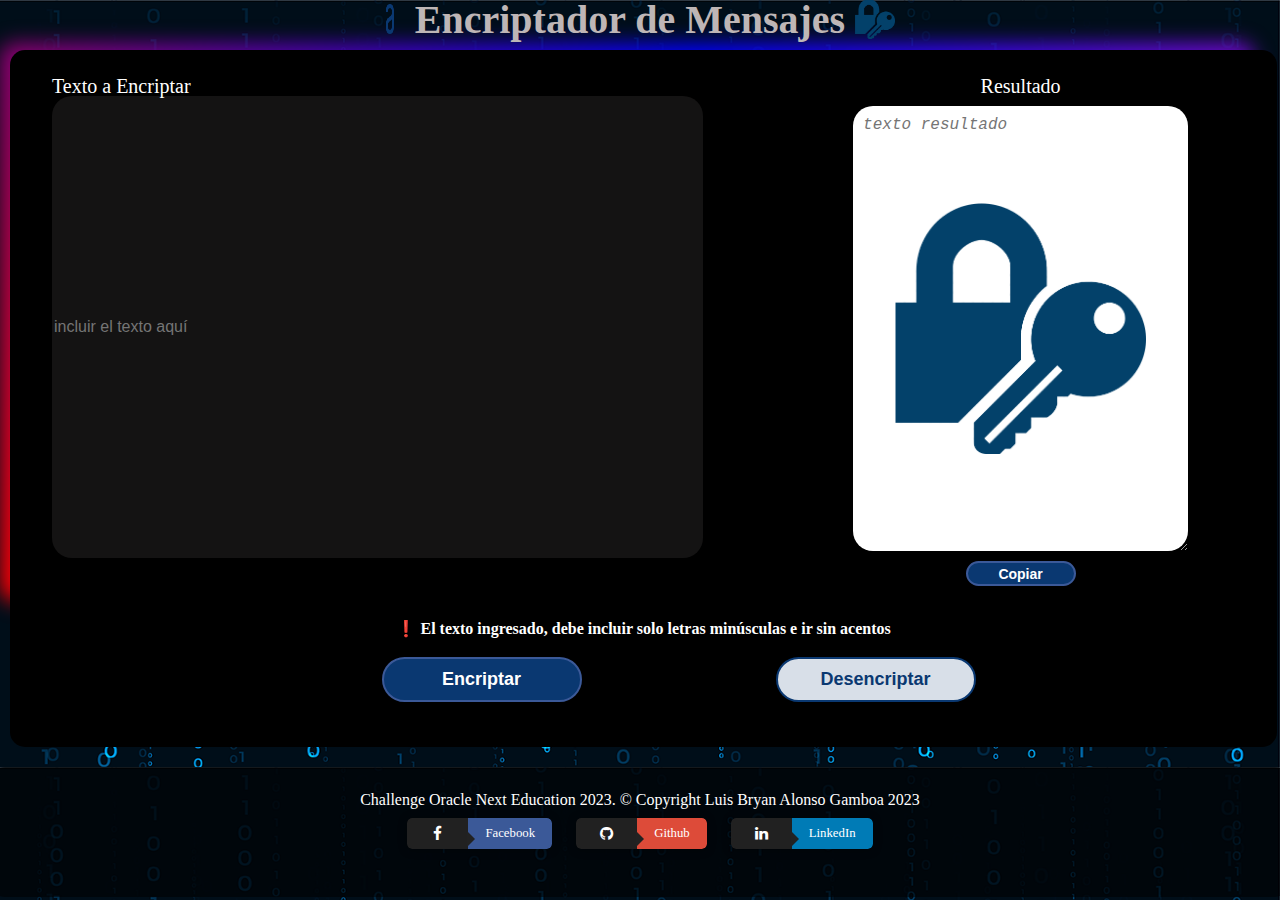
<file: index.html>
<!DOCTYPE html>
<html lang="en">
<head>
    <meta charset="UTF-8" />
    <meta http-equiv="X-UA-Compatible" content="IE=edge" />
    <meta name="viewport" content="width=device-width, initial-scale=1.0" />
    <link rel="icon" href="./images/favicon_package_v0.16/favicon.ico" type="image/x-icon" />
    <link rel="stylesheet" href="./style.css" />
    <link rel="stylesheet" href="./reset.css" />
    <link rel="stylesheet" href="/font-awesome-4.7.0/css/font-awesome.min.css">
    <title> Challenge Encriptador</title>
    <link rel="icon" type="image/x-icon" href="./images/Logo.png" alt="logo de Alura Latam">
</head>

<body>

  <script src="./script.js"></script>
  
  <header>
   <h3 class="principal-title" ><img src="./images/Logo.png" class="logo2" alt="Logo de Alura">Encriptador de Mensajes <img src=./images/candado.png class="candado" alt="candado"</h3>
   
  </header>
  
  <main>

   <section class="encriptado">
    <div class="encriptacion">
     <div class="box-container">
      <div class="box-left">
       <label class="input-title" for="texto">Texto a Encriptar</label>
       <input type="text" name="texto" id="inputText" placeholder="incluir el texto aquí " cols= "70" rows= "30" class="inputText" required ></textarea>
      </div>
      <div class="box-right">
       <label class="result-title" for="textoEncriptado">Resultado</label>
        <div class="texto">
           <textarea
            name="textoEncriptado"
            id="outputText"
            placeholder="texto resultado "
            cols="30"
            rows="10"
            class="outputText"
            readonly
           ></textarea>
        </div>
       <button id="btn-copy" class="btnCopiar button" onclick="copyToClipboard()">Copiar</button>
      </div>
    </div>
    <div class="botones">
       <p class="minusculas"> &#10071 El texto ingresado, debe incluir solo letras minúsculas e ir sin acentos</p>
       <button id="encrypt" class="boton-codificar button" onclick="encrypt()">Encriptar</button>
       <button id="decrypt" class="boton-desencriptar button" onclick="decrypt()">Desencriptar</button>
    </div>
   </main>  
</body>
<footer>
 <section class= "social-container">
  <div id="social-platforms">
   <h1>Challenge Oracle Next Education 2023.    &copy Copyright Luis Bryan Alonso Gamboa 2023</h1>
   <a class="btn btn-icon btn-facebook" href="https://www.facebook.com/luis.b.alonso.9"><i class="fa fa-facebook" aria-hidden="true"></i><span>Facebook</span></a>
   <a class="btn btn-icon btn-github" href="https://github.com/balonsodev"><i class="fa fa-github" aria-hidden="true"></i><span>Github</span></a>
   <a class="btn btn-icon btn-linkedin" href="https://www.linkedin.com/in/luis-bryan-alonso/"><i class="fa fa-linkedin" aria-hidden="true"></i><span>LinkedIn</span></a>
  </div>  
     
 </section>
</footer>
</html>
</file>
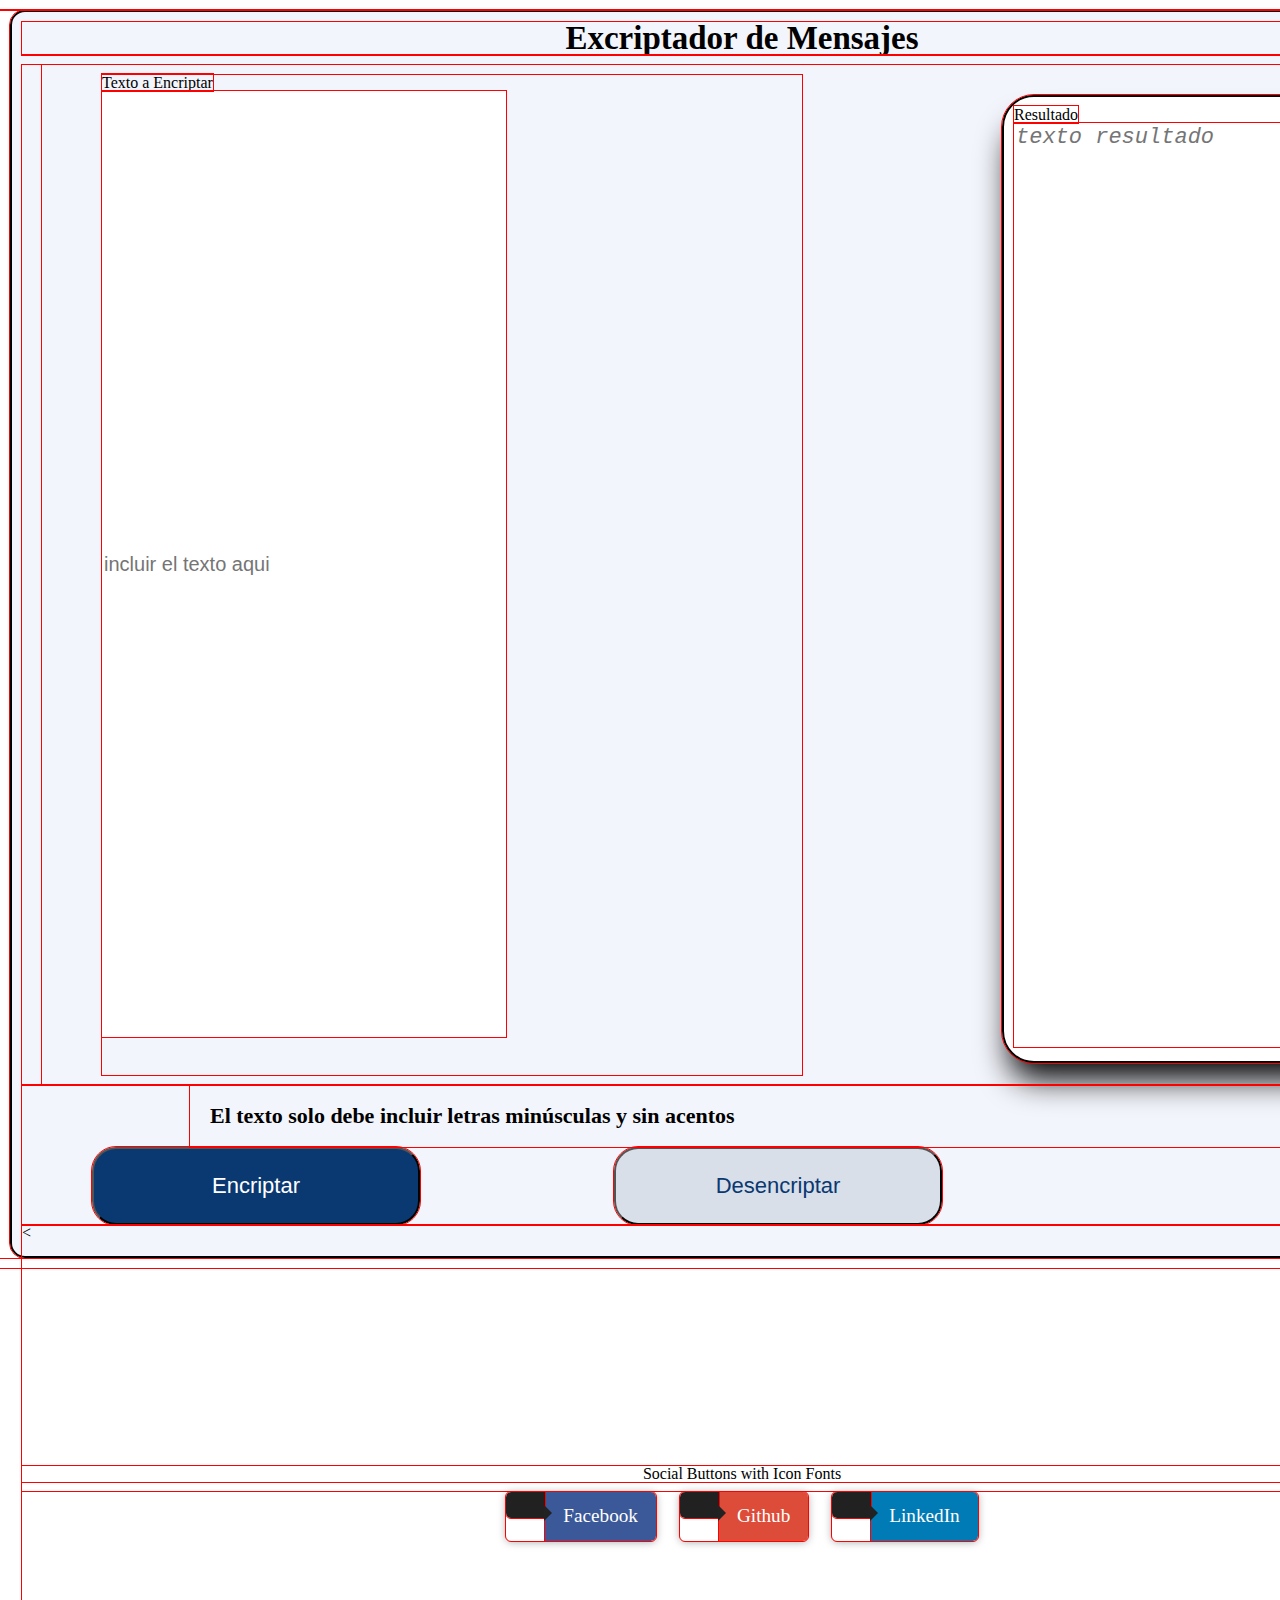
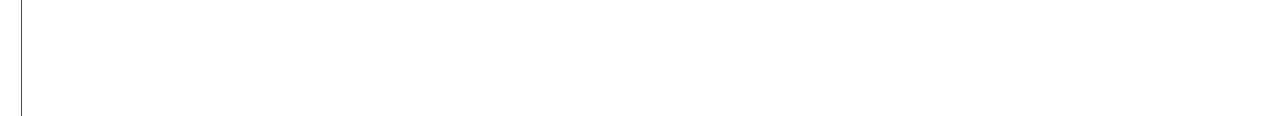
<file: Decrypter Challenge/index.html>
<!DOCTYPE html>
<html lang="en">
  <head>
    <meta charset="UTF-8" />
    <meta http-equiv="X-UA-Compatible" content="IE=edge" />
    <meta name="viewport" content="width=device-width, initial-scale=1.0" />
    <link rel="icon" href="/Decrypter Challenge/images/Logo.png" type="image/x-icon" />
    
    
    
    <link rel="stylesheet" href="./style.css" />
    <link rel="stylesheet" href="./reset.css" />
    
    <link rel="preconnect" href="https://fonts.googleapis.com">
    <link rel="preconnect" href="https://fonts.gstatic.com" crossorigin>
    <link href="https://fonts.googleapis.com/css2?family=Montserrat:wght@300&display=swap" rel="stylesheet">
    
    <title>Challenge Encriptador</title>
    
  </head>
  <body>
    <script src="./script.js"></script>
    
    <!-- Background -->
    <!-- Background End-->
    <header>
      
    </header>
    <section class="encriptado">

      <h3 class="titulo-principal">Excriptador de Mensajes</h3>
      
      <form></form>
      <div class="encriptacion">
        <div class="encriptador-lista">
          <div class="left">
            <label for="texto">Texto a Encriptar</label>
            <input
            type="text"  
            name="texto"
            id="inputText"
            placeholder="incluir el texto aqui "
                cols="70"
                rows="30"
                class="inputText"
                required
                ></textarea>
              </div>
              <ul
            
            <div class="right">
              <label for="textoEncriptado">Resultado</label>
              <textarea
              name="textoEncriptado"
              id="outputText"
              placeholder="texto resultado "
              cols="40"
              rows="10"
              class="outputText"
              readonly
              
              ></textarea>
            </div>
          </div>
            <div class="botones">
              <p class="minusculas">El texto solo debe incluir letras minúsculas y sin acentos</p>
              <button id="encrypt" class="boton-codificar" onclick="encrypt()">Encriptar</button>
    
              <button id="decrypt" class="boton-desencriptar" onclick="decrypt()" />Desencriptar</button>
            </div>
          </div>
        </form>
        
        
        
        
        
        
        
      </body>
      <footer>
        
      <<div id="social-platforms">
        <h1>Social Buttons with Icon Fonts</h1>
        
        <a class="btn btn-icon btn-facebook" href="#"><i class="fa fa-facebook"></i><span>Facebook</span></a>
        <a class="btn btn-icon btn-github" href="#"><i class="fa fa-github"></i><span>Github</span></a>
        
        <a class="btn btn-icon btn-linkedin" href="#"><i class="fa fa-linkedin"></i><span>LinkedIn</span></a>
      </div>
      
      
      <span 
      
      
    </footer>
</html>
</file>
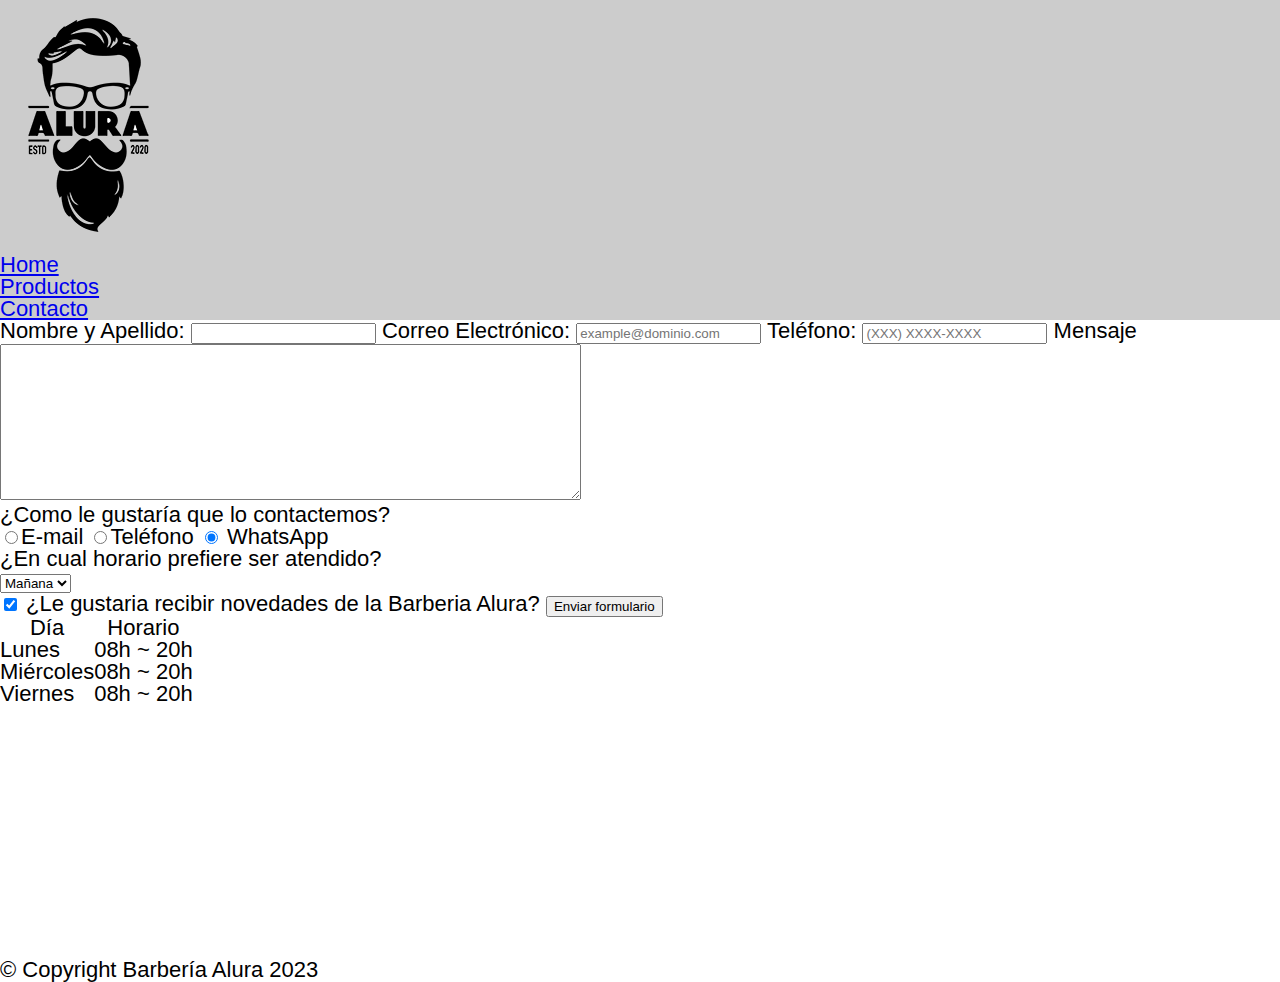
<file: Alura Barber shop/4_Contactos.html>
<!--     aqui estamos usando un array de valores  que se pueden adivinar y un ciclo for para verificar cada valor en el array -->
<!DOCTYPE html>

<html lang="es">
  <head>
    <meta charset="UTF-8" />
    <title>Contactos - Barberia Alura</title>
    <link rel="stylesheet" href="reset.css" />
    <link rel="stylesheet" href="style.css" />

    <meta http-equiv="X-UA-Compatible" content="IE=edge" />
    <meta name="viewport" content="width=device-width, initial-scale=1" />
  </head>

  <body>
    <header>
      <div class="cajaNavegacion">
        <h1>
          <img
            id="logo"
            src="info/imagenes/logo.png"
            alt="logo barberia Alura "
          />
        </h1>
        <nav>
          <ul>
            <li><a href="4_index.html">Home</a></li>
            <li><a href="4_Productos.html"> Productos</a></li>
            <li><a href="4_Contactos.html">Contacto</a></li>
          </ul>
        </nav>
      </div>
    </header>
    <main>
      <form>
        <label for="nombreApellido">Nombre y Apellido:</label>
        <input type="text" id="nombreApellido" class="input-padron" required />

        <label for="correoElectronico">Correo Electrónico:</label>
        <input
          type="email"
          id="correoElectronico"
          class="input-padron"
          required
          placeholder="example@dominio.com"
        />

        <label for="telefono">Teléfono:</label>
        <input
          type="tel"
          id="telefono"
          class="input-padron"
          required
          placeholder="(XXX) XXXX-XXXX"
        />

        <label for="mensaje">Mensaje</label>
        <textarea
          name="mensaje"
          id="mensaje"
          cols="70"
          rows="10"
          class="input-padron"
          required
        ></textarea>

        <fieldset>
          <legend>¿Como le gustaría que lo contactemos?</legend>
          <label for="radio-email"
            ><input
              type="radio"
              name="contacto"
              value="email"
              id="radio-email"
            />E-mail</label
          >

          <label for="radio-telefono">
            <input
              type="radio"
              name="contacto"
              value="telefono"
              id="radio-telefono"
            />Teléfono</label
          >

          <label for="radio-whatsapp">
            <input
              type="radio"
              name="contacto"
              value="Whatsapp"
              id="radio-whatsapp"
              checked
            />
            WhatsApp</label
          >
        </fieldset>

        <fieldset>
          <legend>¿En cual horario prefiere ser atendido?</legend>

          <select name="" id="">
            <option value="Mañana">Mañana</option>
            <option value="Tarde">Tarde</option>
            <option value="Noche">Noche</option>
          </select>
        </fieldset>

        <label class="checkbox" for="novedades"
          ><input type="checkbox" checked /> ¿Le gustaria recibir novedades de
          la Barberia Alura?</label
        >
        <input type="submit" value="Enviar formulario" class="botonEnviar" />
      </form>

      <table>
        <thead>
          <th>Día</th>
          <th>Horario</th>
        </thead>

        <tbody>
          <tr>
            <td>Lunes</td>
            <td>08h ~ 20h</td>
          </tr>
          <tr>
            <td>Miércoles</td>
            <td>08h ~ 20h</td>
          </tr>
          <tr>
            <td>Viernes</td>
            <td>08h ~ 20h</td>
          </tr>
        </tbody>
        <tr></tr>
      </table>
    </main>
    <footer>
      <img src="info/imagenes/logo-blanco.png" alt="logo barberia Alura " />
      <p class="copyright">&copy; Copyright Barbería Alura 2023</p>
    </footer>
    <script></script>
  </body>
</html>
</file>
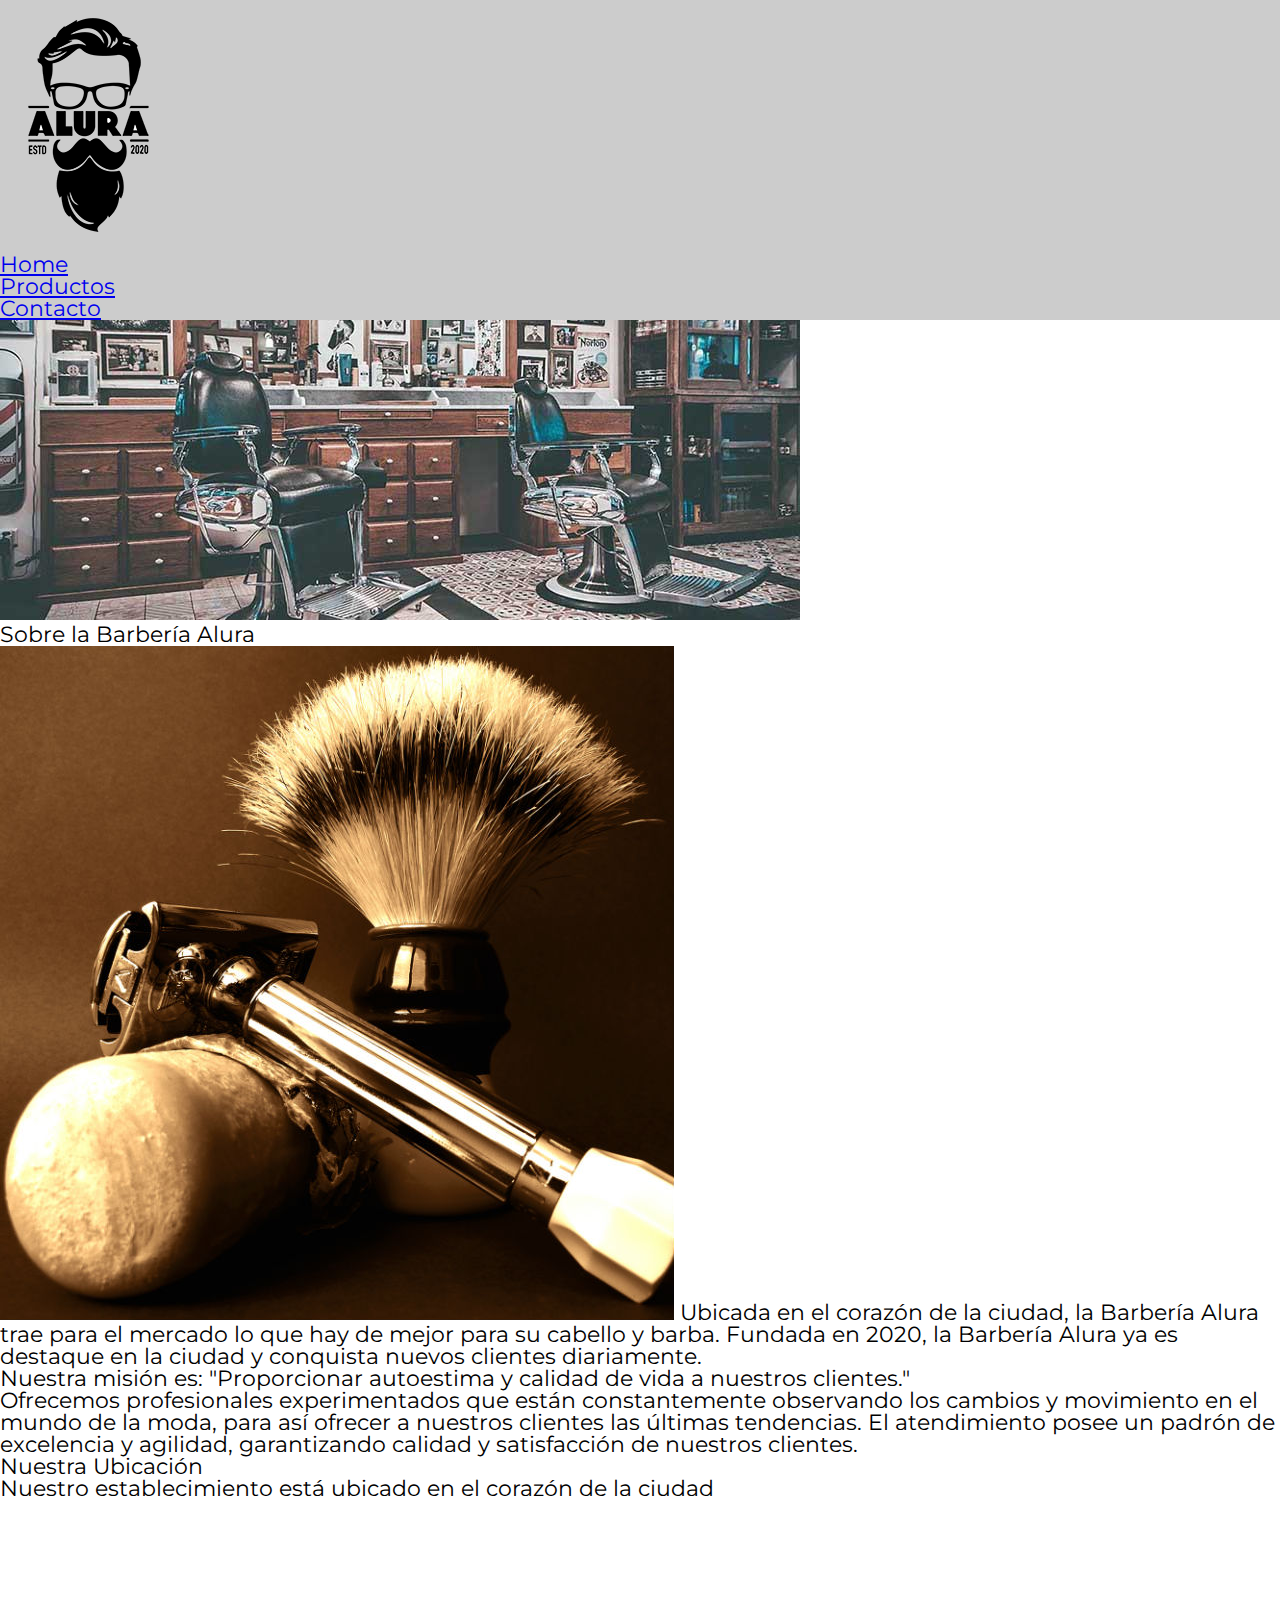
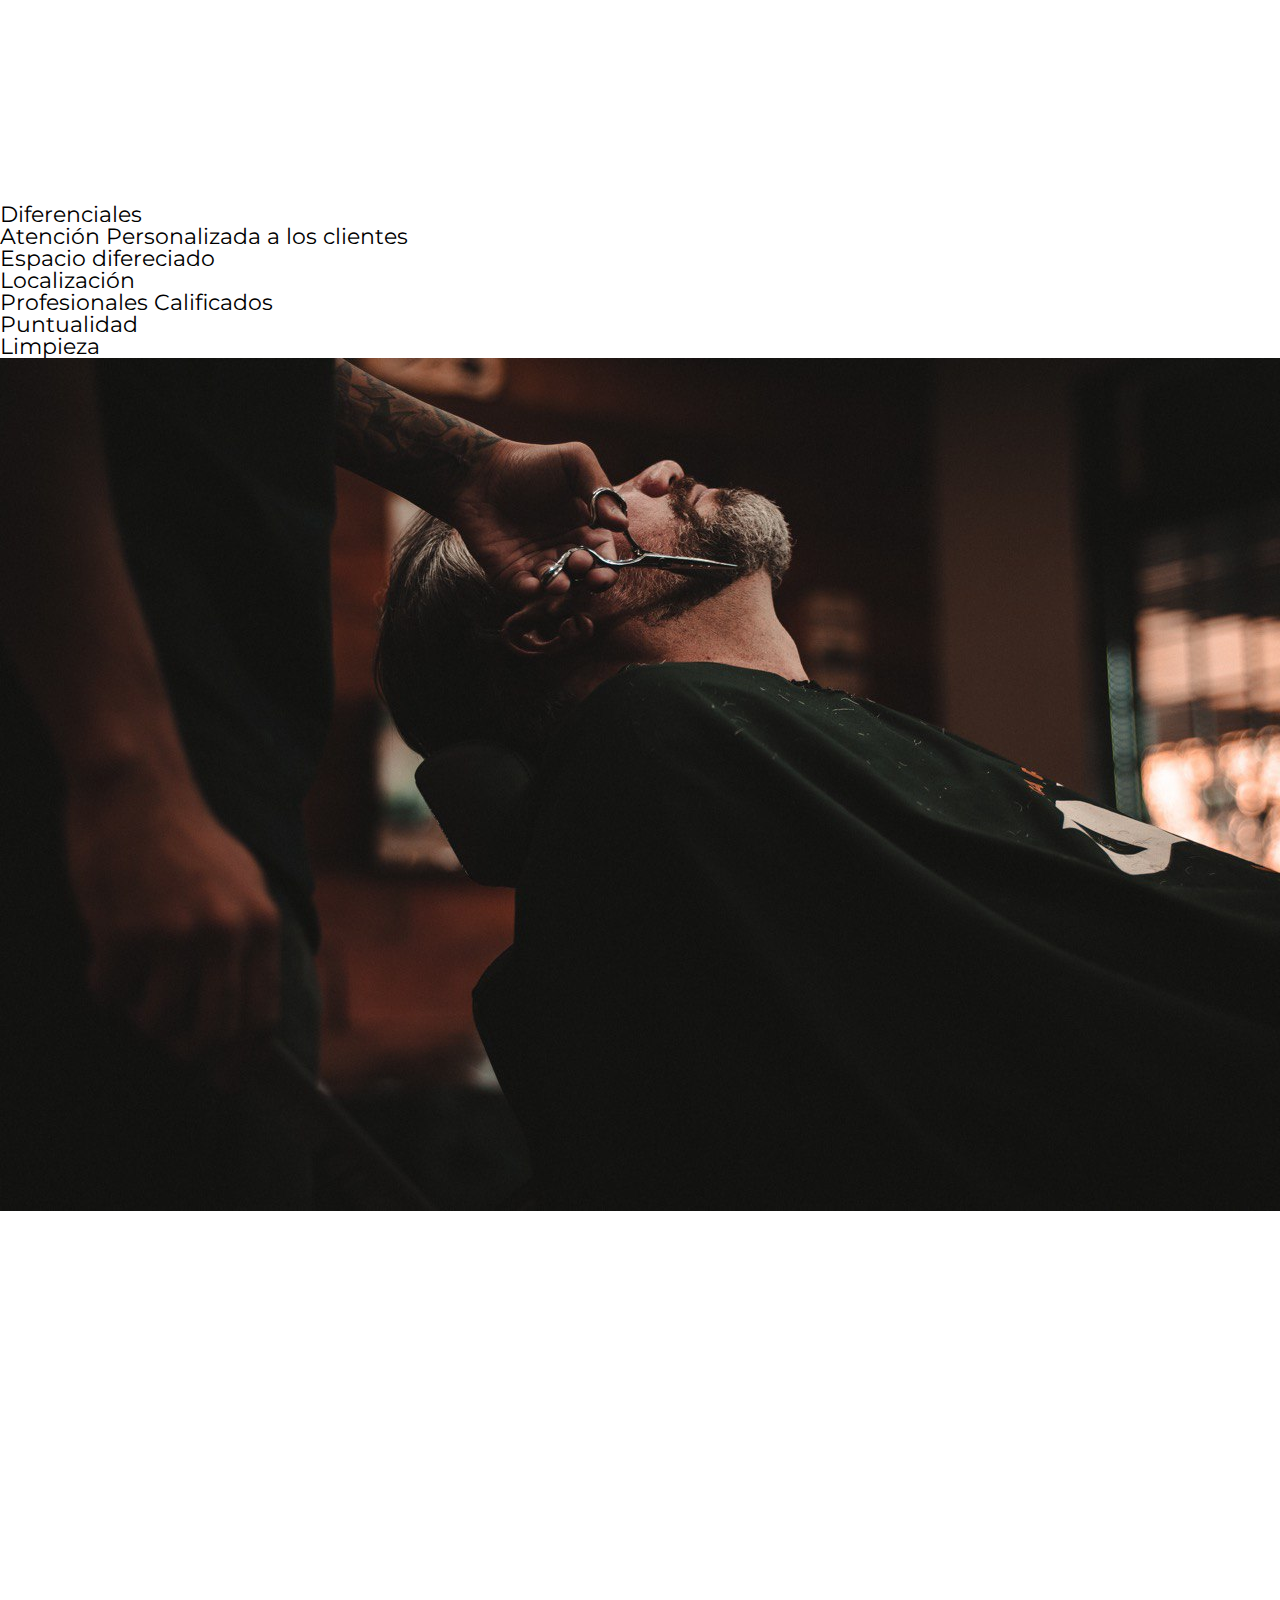
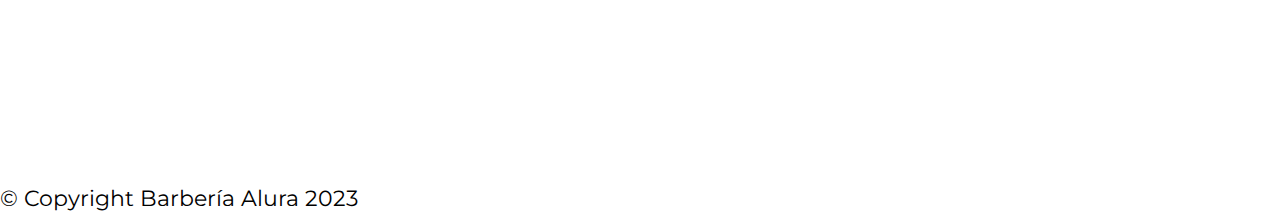
<file: Alura Barber shop/4_index.html>
<!--     aqui estamos usando un array de valores  que se pueden adivinar y un ciclo for para verificar cada valor en el array -->
<!DOCTYPE html>

<html lang="es">
  
    
  <head>
    <meta charset="UTF-8" />
    <meta http-equiv="X-UA-Compatible" content="IE=edge" />
    <meta name="viewport" content="width=device-width, initial-scale=1" />

    
    <title>Barberia Alura</title>
    
    <link rel="stylesheet" href="reset.css" />
    <link rel="stylesheet" href="style.css" />
    <link rel="preconnect" href="https://fonts.googleapis.com">
    <link rel="preconnect" href="https://fonts.gstatic.com" crossorigin>
    <link href="https://fonts.googleapis.com/css2?family=Montserrat:wght@300&display=swap" rel="stylesheet">
    

  </head>

  <body>
    <header>
      <div class="cajaNavegacion">
        <h1><img id="logo" src="info/imagenes/logo.png" /></h1>
        <nav>
          <ul>
            <li><a href="4_index.html">Home</a></li>
            <li><a href="4_Productos.html"> Productos</a></li>
            <li><a href="4_Contactos.html">Contacto</a></li>
          </ul>
        </nav>
      </div>
    </header>
    
    <img class= "banner" src="info/banner/banner.jpg" />

  <main>

    <section class="principal">
      <h2 class="titulo-principal" >Sobre la Barbería Alura</h1>
        <img class="utensilios" src="info/imagenes/utensilios.jpg" alt="Foto de utencilios de un barbero"

        <p>
          Ubicada en el corazón de la ciudad, <strong> la Barbería Alura</strong> trae
          para el mercado lo que hay de mejor para su cabello y barba. Fundada en
          2020, la Barbería Alura ya es destaque en la ciudad y conquista nuevos
          clientes diariamente.
        </p>
        <p id="mision">
          <em>
            Nuestra misión es:
            <strong
              >"Proporcionar autoestima y calidad de vida a nuestros
              clientes."</strong></em>
        </p>
    
        <p>
          Ofrecemos profesionales experimentados que están constantemente
          observando los cambios y movimiento en el mundo de la moda, para así
          ofrecer a nuestros clientes las últimas tendencias. El atendimiento
          posee un padrón de excelencia y agilidad, garantizando calidad y
          satisfacción de nuestros clientes.
        </p>
    </section>

    <section class="mapa">
      <h3 class="titulo-principal">Nuestra Ubicación</h3>
      <p> Nuestro establecimiento está ubicado en el corazón de la ciudad  </p>
      
      <div class="mapa-contenido">
        <iframe src="https://www.google.com/maps/embed?pb=!1m18!1m12!1m3!1d14625.715399478147!2d-46.64378473459994!3d-23.588948060491667!2m3!1f0!2f0!3f0!3m2!1i1024!2i768!4f13.1!3m3!1m2!1s0x94ce5a2b2ed7f3a1%3A0xab35da2f5ca62674!2sCaelum%20-%20Education%20and%20Innovation!5e0!3m2!1ses!2scr!4v1682313208358!5m2!1ses!2scr" width="100%" height="300" style="border:0;" allowfullscreen="" loading="lazy" referrerpolicy="no-referrer-when-downgrade"></iframe>
      </div>
    </section>

    <section class="diferenciales">

      <h3 class="titulo-principal">Diferenciales</h3>

        <div class="contenido-diferenciales">
          <ul class="lista-diferenciales">
            <li class="items">Atención Personalizada a los clientes</li>
            <li class="items">Espacio difereciado</li>
            <li class="items">Localización</li>
            <li class="items">Profesionales Calificados</li>
            <li class="items">Puntualidad</li>
            <li class="items">Limpieza</li>
          </ul><img
          src="info/diferenciales/diferenciales.jpg"
          alt="imagen de recorte de barba "
          class="imagen-diferenciales"
          />
        </div>
      
        <div class="video">
        <iframe width="100%" height="315" src="https://www.youtube.com/embed/wcVVXUV0YUY" title="YouTube video player" frameborder="0" allow="accelerometer; autoplay; clipboard-write; encrypted-media; gyroscope; picture-in-picture; web-share" allowfullscreen></iframe>
        </div>

    </section>


  </main>
    <footer>
      <img src="info/imagenes/logo-blanco.png" />
      <p class="copyright">&copy; Copyright Barbería Alura 2023</p>
  </footer>
    <script></script>
  </body>
</html>
</file>
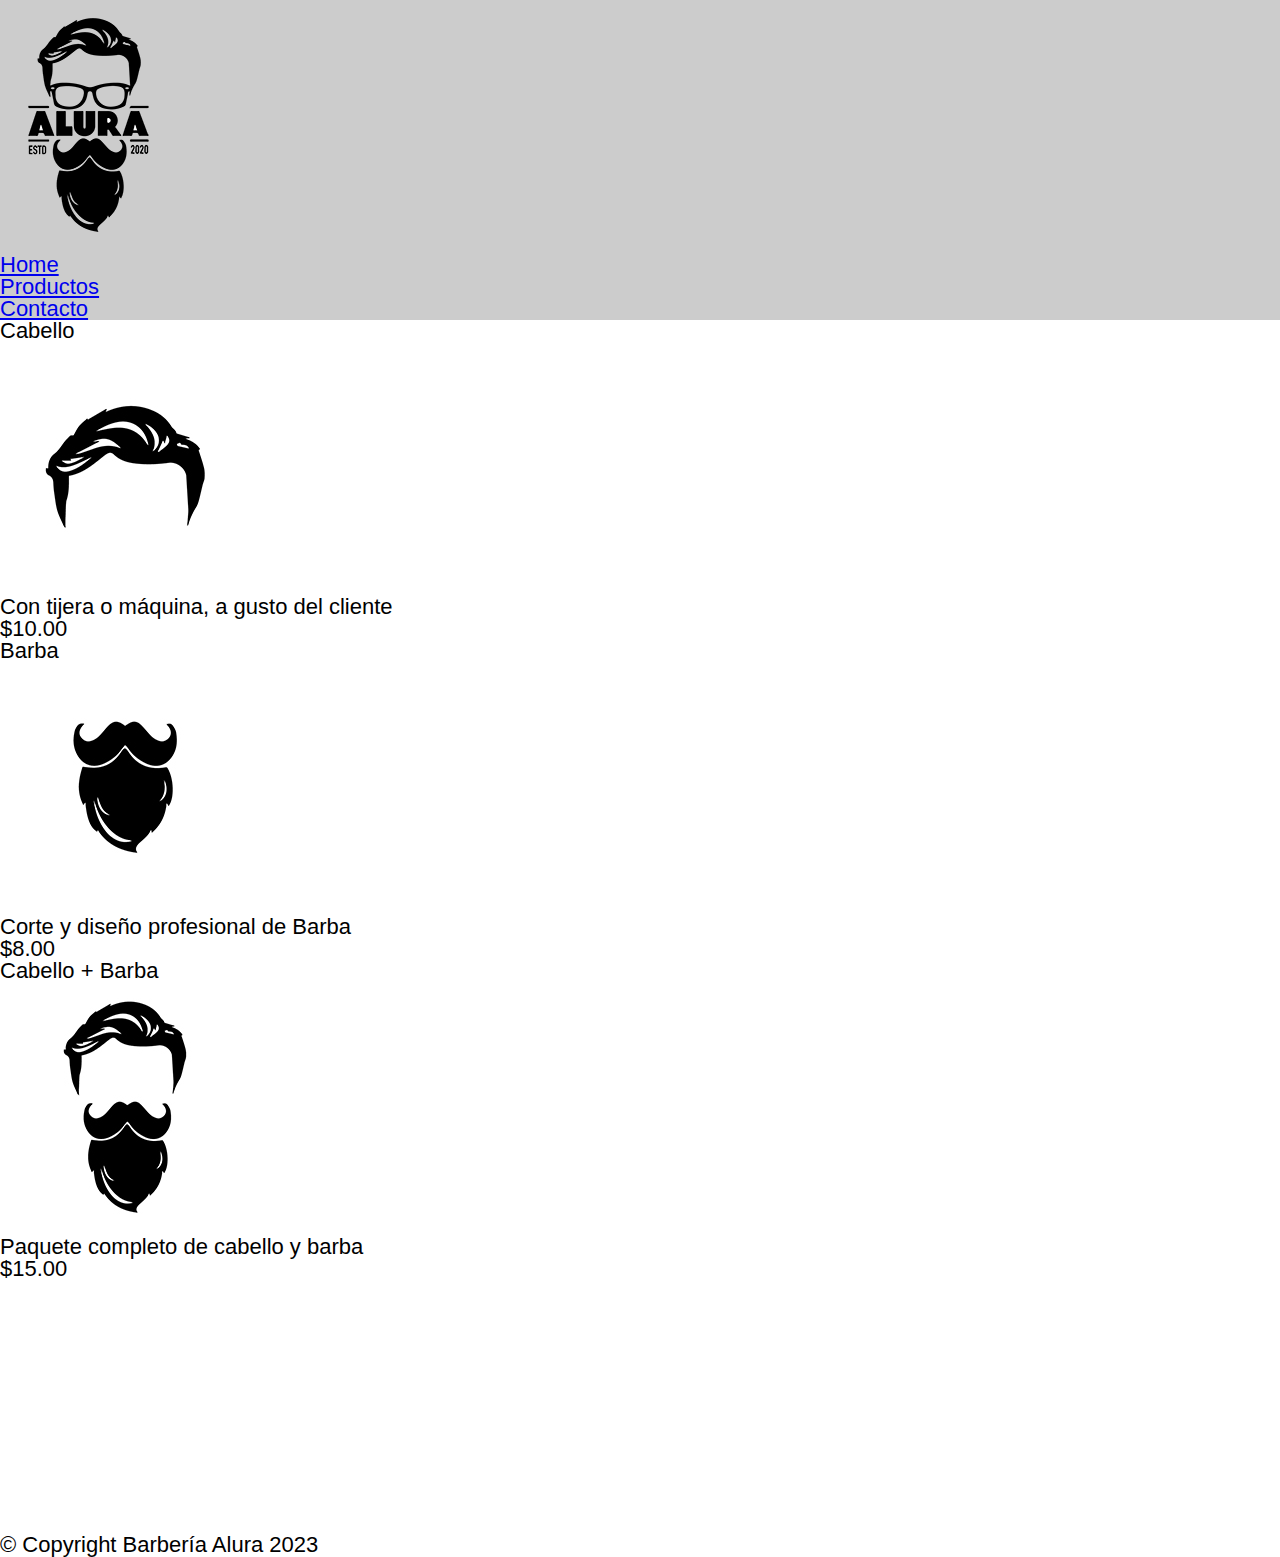
<file: Alura Barber shop/4_Productos.html>
<!--     aqui estamos usando un array de valores  que se pueden adivinar y un ciclo for para verificar cada valor en el array -->
<!DOCTYPE html>

<html lang="es">
  <head>
    <meta charset="UTF-8" />
    <title>Productos - Barberia Alura</title>
    <link rel="stylesheet" href="reset.css" />
    <link rel="stylesheet" href="style.css" />

    <meta http-equiv="X-UA-Compatible" content="IE=edge" />
    <meta name="viewport" content="width=device-width, initial-scale=1" />
  </head>

  <body>
    <header>
      <div class="cajaNavegacion">
        <h1><img id="logo" src="info/imagenes/logo.png" /></h1>
        <nav>
          <ul>
            <li><a href="4_index.html">Home</a></li>
            <li><a href="4_Productos.html"> Productos</a></li>
            <li><a href="4_Contactos.html">Contacto</a></li>
          </ul>
        </nav>
      </div>
    </header>
    <main>
      <ul class="productos">
        <li>
          <h2>Cabello</h2>
          <img src="info/imagenes/cabello.jpg" />
          <p class="producto-descripcion">
            Con tijera o máquina, a gusto del cliente
          </p>
          <p class="producto-precio">$10.00</p>
        </li>
        <li>
          <h2>Barba</h2>
          <img src="info/imagenes/barba.jpg" />
          <p class="producto-descripcion">
            Corte y diseño profesional de Barba
          </p>
          <p class="producto-precio">$8.00</p>
        </li>
        <li>
          <h2>Cabello + Barba</h2>
          <img src="info/imagenes/cabello+barba.jpg" />
          <p class="producto-descripcion">
            Paquete completo de cabello y barba
          </p>
          <p class="producto-precio">$15.00</p>
        </li>
      </ul>
    </main>
    <footer>
      <img src="info/imagenes/logo-blanco.png" />
      <p class="copyright">&copy; Copyright Barbería Alura 2023</p>
    </footer>

    <script></script>
  </body>
</html>
</file>
<file: style.css>
/* * {
  outline: solid 2px red;
} */

header {
  padding: 10px;
  margin-top: 0px;
  width: 100%;
}
.favicon {
  height: 15px;
  width: 15px;
}
/* Background */

/* fin Background */
main {
  width: 100%;
  height: 100%;
}
body {
  font-size: 18px;
  width: 100%;
  background-image: url("./images/background.png");
  background-repeat: round;
}

h3 {
  font-size: 35px;
  font-weight: bold;
  display: block;
  align-items: center;
  color: #beb6b6;
  width: 100%;
}
h3 > img {
  width: 30px;
  height: 30px;
  vertical-align: middle;
  margin: -9px 10px 0 0;
}
.principal-title {
  text-align: center;
  font-size: 40px;
  font-weight: bold;
  width: 100%;
}

.candado {
  width: 40px;
  height: 40px;
  vertical-align: center;
}

/* inicio del blur multicolor del fondo */
.encriptado {
  background: black;
  border: none;
  border-radius: 15px;
  padding: 16px 32px;
  margin: 10px;
  margin-top: 10px;
  width: 94%;
  height: 665px;
}
.encriptado::before {
  content: " ";
  position: absolute;
  top: 43px;
  left: 0;
  z-index: -1;
  width: 98%;
  height: 62%;
  background: linear-gradient(
    45deg,
    red,
    blue,
    deeppink,
    red,
    blue,
    deeppink,
    red,
    blue,
    deeppink
  );
  background-size: 750%;
  border-radius: 15px;
  filter: blur(10px);
  animation: glowing 20s linear infinite;
}
@keyframes glowing {
  0% {
    background-position: 0 0;
  }
  50% {
    background-position: 375% 0;
  }
  100% {
    background-position: 0% 0;
  }
}
/* Fin del blur multicolor del fondo */

.box-container {
  width: 100%;
  height: 515px;
  padding: 10px;
  display: flex;
}

.input-title,
.result-title {
  color: #ffffff;
  font-size: 20px;
}

div .box-left {
  width: 60%;
  margin: 0 0 0 0;
  height: 495px;
}

div .box-right {
  margin: -10px 0 0 5%;
  padding: 10px;
  width: 40%;
  height: 495px;
  vertical-align: top;
  box-shadow: 0 24px 32px -8px black;
  display: grid;
  justify-items: center;
}

.inputText {
  width: 96%;
  height: 460px;
  display: block;
  font-size: 16px;
  text-align: justify;
  border: none;
  font-style: normal;
  background-color: transparent;
  color: white;
  columns: 50;
  background-color: #141313;
  border-radius: 20px;
}

.outputText {
  width: auto;
  height: 425px;
  display: block;
  font-size: 16px;
  text-align: justify;
  border: none;
  font-style: italic;
  box-shadow: 0 24px 32px -8px black;
  margin: 10px 0 0 0px;
  border-radius: 20px;
  padding: 10px;
  display: inline-block;
  background-image: url(./images/candado.png);
  background-repeat: no-repeat;
  background-position: center;
  background-size: 75%;
}

.btnCopiar {
  font-size: 14px;
  text-align: center;
  width: 110px;
  height: 25px;
  margin: 7px;
  border-radius: 25px;
  background-color: #0a3871;
  color: #ffffff;
  font-weight: bold;
  border: solid;
  border-color: #3b5998;
  border-width: 2px;
  cursor: pointer;
}

.button:hover {
  background: darkorange;
  transform: scale(1.2);
}

.minusculas {
  display: block;
  font-size: 16px;
  font-weight: bold;
  padding: 20px;
  margin: auto;
  text-align: center;
  color: #ffffff;
}

.botones {
  text-align: center;
  margin: 0px;
  width: 100%;
}

.boton-codificar {
  width: 200px;
  height: 45px;
  font-size: 18px;
  color: #ffffff;
  border-radius: 24px;
  padding: 8px;
  background: #0a3871;
  margin-left: 70px;
  border: solid;
  border-color: #3b5998;
  font-weight: bold;
  border-width: 2px;
  cursor: pointer;
}

.boton-desencriptar {
  width: 200px;
  height: 45px;
  font-size: 18px;
  color: #0a3871;
  border-radius: 24px;
  padding: 8px;
  background: #d8dfe8;
  margin-left: 190px;
  font-weight: bold;
  border-color: #3b5998;
  border: solid;
  border-width: 2px;
  cursor: pointer;
}
.social-container {
  height: 0px;
  margin-top: 20px;
}

/* Footer */

@import url("./font-awesome-4.7.0/css/font-awesome.min.css");
@import url(https://fonts.googleapis.com/css?family=Roboto:400,300);

h1 {
  font-size: 1m;
  margin-bottom: 55px;
  color: #ffffff;
}

#social-platforms {
  position: relative;
  top: 0px;
  font-size: 1rem;
  text-align: center;
  height: 80px;
  overflow: hidden;
  background-color: rgba(0, 0, 0, 0.557);
  padding: 25px;
  border-radius: 15px;
  margin: 0 -10px 0 -10px;
}

.btn {
  clear: both;
  white-space: nowrap;
  font-size: 0.8em;
  display: inline-block;
  border-radius: 5px;
  box-shadow: 0 1px 8px 0 rgba(0, 0, 0, 0.35);
  margin: 10px;
  -webkit-transition: all 0.4s;
  -moz-transition: all 0.4s;
  transition: all 0.4s;
  overflow: hidden;
}

.btn:hover {
  box-shadow: 0 5px 20px 0 rgba(0, 0, 0, 0.45);
}

.btn:focus {
  box-shadow: 0 3px 10px 0 rgba(0, 0, 0, 0.4);
}

.btn > span,
.btn-icon > i {
  float: left;
  padding: 8px;
  -webkit-transition: all 0.5s;
  -moz-transition: all 0.5s;
  transition: all 0.5s;
  line-height: 1em;
}

.btn > span {
  padding: 9px 17px 9px;
  white-space: nowrap;
  color: #fff;
  background: #b8b8b8;
}

.btn:focus > span {
  background: #9a9a9a;
}

.btn-icon > i {
  border-radius: 5px 0 0 5px;
  position: relative;
  width: 45px;
  text-align: center;
  font-size: 1.2em;
  color: #fff;
  background: #212121;
}

.btn-icon > i:after {
  content: "";
  border: 8px solid;
  border-color: transparent transparent transparent #222;
  position: absolute;
  top: 13px;
  right: -15px;
}

.btn-icon:hover > i,
.btn-icon:focus > i {
  color: #fff;
}

.btn-icon > span {
  border-radius: 0 5px 5px 0;
}

/*Facebook*/
.btn-facebook:hover > i,
.btn-facebook:focus > i {
  color: #3b5998;
}

.btn-facebook > span {
  background: #3b5998;
}

/*Google*/
.btn-github:hover > i,
.btn-github:focus > i {
  color: #dd4b39;
}

.btn-github > span {
  background: #dd4b39;
}

/*LinkedIn*/
.btn-linkedin:hover > i,
.btn-linkedin:focus > i {
  color: #007bb6;
}

.btn-linkedin > span {
  background: #007bb6;
}

/* A partir de este punto CSS de Responsividad */

@media screen and (max-width: 870px) {
  main {
    height: 1040px;
  }

  .input-title,
  .principal-title,
  .result-title,
  .box-right > label {
    text-align: center;
  }

  .encriptado,
  .principal-title p,
  div.box-left,
  div.box-right,
  .inputText,
  .outputText {
    width: 390px;
    transform: scale(0.9);
    display: block;
    height: 450px;
    margin: auto;
    padding: 0;
    text-align: center;
  }
  .box-container,
  .encriptacion {
    margin-left: 0;
    margin-right: 50px;
    width: 370px;
    margin-bottom: 20px;
    display: inline-table;
    padding: 0;
  }
  .encriptado {
    background: black;
    border-radius: 15px;
    margin-left: 15px;
  }

  .encriptacion {
    background: black;
  }
  .encriptado::before {
    height: 1125px;
    position: absolute;
    top: 7px;
    width: 120%;
    margin-left: -15px;
  }

  .box-container {
    height: 940px;
  }
  .cuadro {
    display: flex;
  }
  .minusculas {
    margin-left: auto;
    text-align: center;
  }

  .inputText {
    width: 100%;
    height: 85%;
  }

  .outputText {
    transform: scale(0.95);
    height: 418px;
  }
  .social-container {
    transform: scale(0.9);
    display: flex;
    height: 185px;
  }
  .botones,
  .boton-codificar,
  .boton-desencriptar {
    margin: 10px;
  }
  .boton-codificar,
  .boton-desencriptar {
    width: 130px;
    height: 39px;
    font-size: 14px;
  }
  .botones {
    margin-inline: auto;
    text-align: center;
  }
  #social-platforms {
    position: static;
    top: 0px;
    height: 95px;
    margin: auto;
  }
  #social-plataforms > h1 {
    padding: 4px;
    margin-bottom: 4px;
  }
  .btn {
    font-size: 1em;
    margin: 2px;
    padding: 0.3px;
  }
}
</file>
<file: Decrypter Challenge/style.css>
* {
  outline: 1px solid red;
}
/* Background */

/* Body */
body {
  font-family: "Montserrat", sans-serif;
  font-size: 22px;
}

header {
  background: #cccccc;
  margin-top: 0px;
}
h3 {
  font-size: 40px;
  font-weight: bold;
  display: block;
  align-items: center;
}
.titulo-principal {
  text-align: center;
  font-size: 33px;
  font-weight: bold;
}
.encriptacion {
  margin-top: 10px;
}
.encriptador-lista {
  width: 1400px;
  height: 1000px;
  padding: 10px;
  margin-left: 20px;
  display: flex;
}
.encriptado {
  width: 940px;
  background: #f3f5fc;
  margin: 10px;
  border: 2px solid black;
  border-radius: 15px;
  padding: 10px;
  width: 1440px;
  height: 1224px;
}

div .left {
  width: 50%;
  margin: 0 0 0 50px;
}

div .right {
  background: #ffffff;
  margin: 20px 0 0 200px;
  border: 2px solid black;
  border-radius: 32px;
  padding: 10px;
  width: 400px;
  height: 944px;
  vertical-align: top;
  box-shadow: 0 24px 32px -8px black;
  display: inline-block;
}

.inputText {
  width: 400px;
  height: 944px;
  display: block;
  font-size: 20px;
  text-align: justify;
  border: none;
  font-style: normal;
}

.outputText {
  width: 400px;
  height: 920px;
  display: block;
  font-size: 22px;
  text-align: justify;
  border: none;
  font-style: italic;
}

.minusculas {
  display: block;
  font-size: 22px;
  font-weight: bold;
  padding: 20px;
  margin-left: 168px;
}
.boton-codificar {
  width: 328px;
  height: hug(67px);
  font-size: 22px;
  color: #ffffff;
  border-radius: 24px;
  padding: 24px;
  background: #0a3871;
  margin-left: 70px;
}
.boton-desencriptar {
  width: 328px;
  height: hug(67px);
  font-size: 22px;
  color: #0a3871;
  border-radius: 24px;
  padding: 24px;
  background: #d8dfe8;
  margin-left: 190px;
}

/* Footer */

h1 {
  font-size: 1.5em;
  margin-bottom: 55px;
}

#social-platforms {
  position: relative;
  top: 100px;
  top: 25vh;
  font-size: 1rem;
  text-align: center;
  height: 250px;
  overflow: hidden;
}

.btn {
  clear: both;
  white-space: nowrap;
  font-size: 1.2em;
  display: inline-block;
  border-radius: 5px;
  box-shadow: 0 1px 8px 0 rgba(0, 0, 0, 0.35);
  margin: 10px;
  -webkit-transition: all 0.4s;
  -moz-transition: all 0.4s;
  transition: all 0.4s;
  overflow: hidden;
}

.btn:hover {
  box-shadow: 0 5px 20px 0 rgba(199, 17, 17, 0.45);
}

.btn:focus {
  box-shadow: 0 3px 10px 0 rgba(0, 0, 0, 0.4);
}

.btn > span,
.btn-icon > i {
  float: left;
  padding: 13px;
  -webkit-transition: all 0.5s;
  -moz-transition: all 0.5s;
  transition: all 0.5s;
  line-height: 1em;
}

.btn > span {
  padding: 14px 18px 16px;
  white-space: nowrap;
  color: #fff;
  background: #b8b8b8;
}

.btn:focus > span {
  background: #9a9a9a;
}

.btn-icon > i {
  border-radius: 5px 0 0 5px;
  position: relative;
  width: 13px;
  text-align: center;
  font-size: 1.25em;
  color: #fff;
  background: #212121;
}

.btn-icon > i:after {
  content: "";
  border: 8px solid;
  border-color: transparent transparent transparent #222;
  position: absolute;
  top: 13px;
  right: -15px;
}

.btn-icon:hover > i,
.btn-icon:focus > i {
  color: #fff;
}

.btn-icon > span {
  border-radius: 0 5px 5px 0;
}

/*Facebook*/
.btn-facebook:hover > i,
.btn-facebook:focus > i {
  color: #3b5998;
}

.btn-facebook > span {
  background: #3b5998;
}

/*Google*/
.btn-github:hover > i,
.btn-github:focus > i {
  color: #dd4b39;
}

.btn-github > span {
  background: #dd4b39;
}

/*LinkedIn*/
.btn-linkedin:hover > i,
.btn-linkedin:focus > i {
  color: #007bb6;
}

.btn-linkedin > span {
  background: #007bb6;
}
</file>
<file: Alura Barber shop/style.css>
body {
  font-family: "Montserrat", sans-serif;
  font-size: 22px;
}

header {
  background: #cccccc;
  margin-top: 0px;
}
.encriptado {
  width: 940px;
  background: lightblue;
}
</file>
